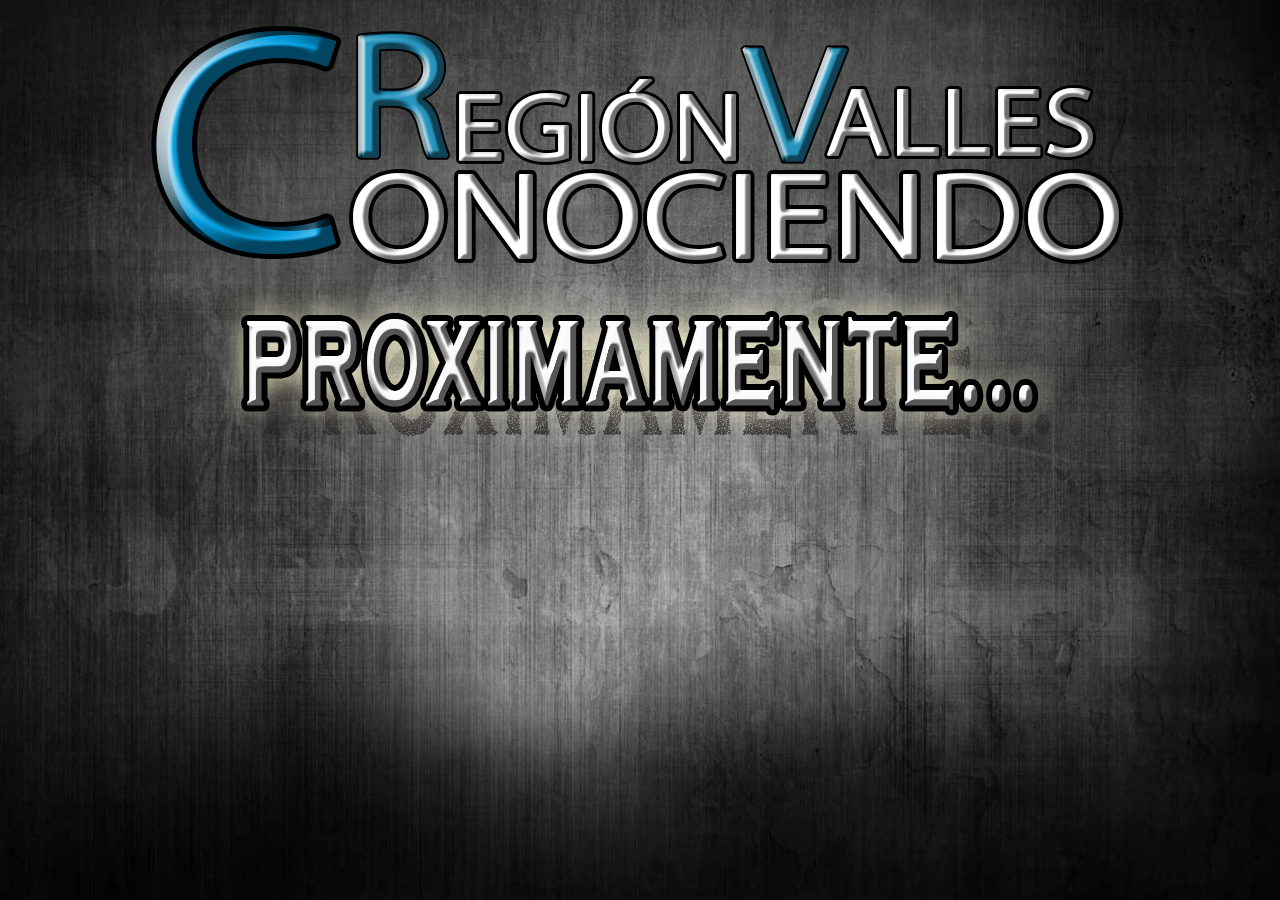
<file: conociendoregionvalles/Proximamente.html>
<html>
<head>
	<TITLE>CRV</TITLE>
<script src="https://ajax.googleapis.com/ajax/libs/jquery/1.11.1/jquery.min.js"></script>
<script src="http://maxcdn.bootstrapcdn.com/bootstrap/3.2.0/js/bootstrap.min.js"></script>
<link rel="stylesheet" href="http://maxcdn.bootstrapcdn.com/bootstrap/3.2.0/css/bootstrap.min.css">
<style>
body {
    background: url(back.jpg) no-repeat center center fixed; 
  -webkit-background-size: cover;
  -moz-background-size: cover;
  -o-background-size: cover;
  background-size: cover;
}.btn-xlarge {
    padding: 18px 28px;
    font-size: 22px; //change this to your desired size
    line-height: normal;
    -webkit-border-radius: 8px;
       -moz-border-radius: 8px;
            border-radius: 8px;
}
</style>
</head>
<body>
  <div style="display: none;">
        <a href="http://www.contadorvisitasgratis.com" target="_Blank" title="contador de visitas">contador de visitas</a><br>
<script type="text/javascript" src="http://counter1.allfreecounter.com/private/countertab.js?c=9b21e19313945f7c5ab522f9e18ec016"></script>
    </div>
<div align="center">
<img  class="img-responsive" src="CRV.png">
</div>
<div align="center">
<img  class="img-responsive" src="PROXIMAMENTE.png">
</div>
</body>
</html>
</file>
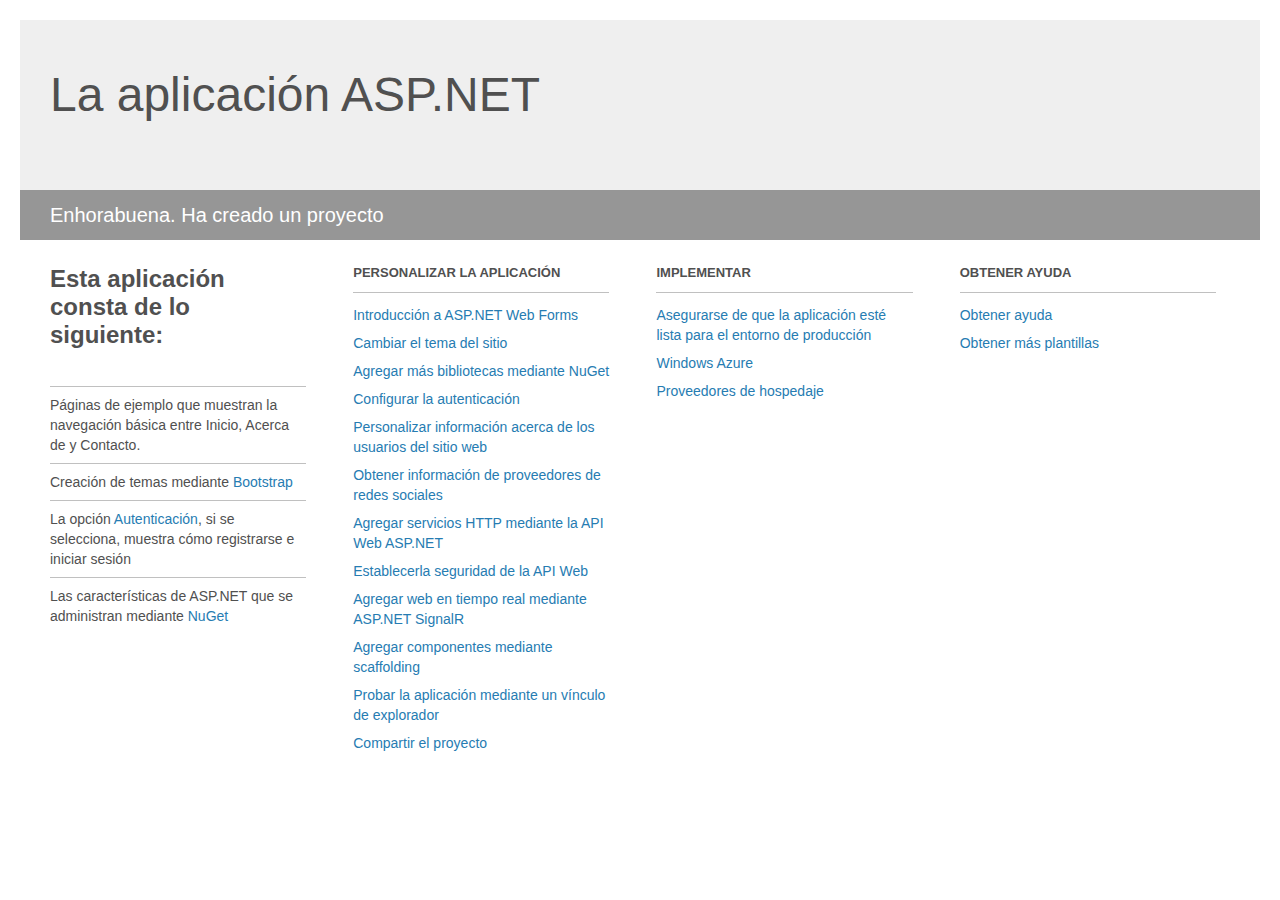
<file: conociendoregionvalles/conociendoregionvalles/Project_Readme.html>
﻿<!DOCTYPE html>
<html lang="en">
<head>
<meta http-equiv="Content-Type" content="text/html; charset=utf-8"/>
    <meta charset="utf-8" />
    <title>La aplicación ASP.NET</title>
    <style>
        body {
            background: #fff;
            color: #505050;
            font: 14px 'Segoe UI', tahoma, arial, helvetica, sans-serif;
            margin: 20px;
            padding: 0;
        }

        #header {
            background: #efefef;
            padding: 0;
        }

        h1 {
            font-size: 48px;
            font-weight: normal;
            margin: 0;
            padding: 0 30px;
            line-height: 150px;
        }

        p {
            font-size: 20px;
            color: #fff;
            background: #969696;
            padding: 0 30px;
            line-height: 50px;
        }

        #main {
            padding: 5px 30px;
        }

        .section {
            width: 21.7%;
            float: left;
            margin: 0 0 0 4%;
        }

            .section h2 {
                font-size: 13px;
                text-transform: uppercase;
                margin: 0;
                border-bottom: 1px solid silver;
                padding-bottom: 12px;
                margin-bottom: 8px;
            }

            .section.first {
                margin-left: 0;
            }

                .section.first h2 {
                    font-size: 24px;
                    text-transform: none;
                    margin-bottom: 25px;
                    border: none;
                }

                .section.first li {
                    border-top: 1px solid silver;
                    padding: 8px 0;
                }

            .section.last {
                margin-right: 0;
            }

        ul {
            list-style: none;
            padding: 0;
            margin: 0;
            line-height: 20px;
        }

        li {
            padding: 4px 0;
        }

        a {
            color: #267cb2;
            text-decoration: none;
        }

            a:hover {
                text-decoration: underline;
            }
    </style>
</head>
<body>

    <div id="header">
        <h1>La aplicación ASP.NET</h1>
        <p>Enhorabuena. Ha creado un proyecto</p>
    </div>

    <div id="main">
        <div class="section first">
            <h2>Esta aplicación consta de lo siguiente:</h2>
            <ul>
                <li>Páginas de ejemplo que muestran la navegación básica entre Inicio, Acerca de y Contacto.</li>
                <li>Creación de temas mediante <a href="http://go.microsoft.com/fwlink/?LinkID=320754">Bootstrap</a></li>
                <li>La opción <a href="http://go.microsoft.com/fwlink/?LinkID=320755">Autenticación</a>, si se selecciona, muestra cómo registrarse e iniciar sesión</li>
                <li>Las características de ASP.NET que se administran mediante <a href="http://go.microsoft.com/fwlink/?LinkID=320775">NuGet</a></li>
            </ul>
        </div>

        <div class="section">
            <h2>Personalizar la aplicación</h2>
            <ul>
                <li><a href="http://go.microsoft.com/fwlink/?LinkID=320774">Introducción a ASP.NET Web Forms</a></li>
                <li><a href="http://go.microsoft.com/fwlink/?LinkID=320758">Cambiar el tema del sitio</a></li>
                <li><a href="http://go.microsoft.com/fwlink/?LinkID=320759">Agregar más bibliotecas mediante NuGet</a></li>
                <li><a href="http://go.microsoft.com/fwlink/?LinkID=320776">Configurar la autenticación</a></li>
                <li><a href="http://go.microsoft.com/fwlink/?LinkID=320761">Personalizar información acerca de los usuarios del sitio web</a></li>
                <li><a href="http://go.microsoft.com/fwlink/?LinkID=320762">Obtener información de proveedores de redes sociales</a></li>
                <li><a href="http://go.microsoft.com/fwlink/?LinkID=320763">Agregar servicios HTTP mediante la API Web ASP.NET</a></li>
                <li><a href="http://go.microsoft.com/fwlink/?LinkID=320764">Establecerla seguridad de la API Web</a></li>
                <li><a href="http://go.microsoft.com/fwlink/?LinkID=320765">Agregar web en tiempo real mediante ASP.NET SignalR</a></li>
                <li><a href="http://go.microsoft.com/fwlink/?LinkID=320766">Agregar componentes mediante scaffolding</a></li>
                <li><a href="http://go.microsoft.com/fwlink/?LinkID=320767">Probar la aplicación mediante un vínculo de explorador</a></li>
                <li><a href="http://go.microsoft.com/fwlink/?LinkID=320768">Compartir el proyecto</a></li>
            </ul>
        </div>

        <div class="section">
            <h2>Implementar</h2>
            <ul>
                <li><a href="http://go.microsoft.com/fwlink/?LinkID=320769">Asegurarse de que la aplicación esté lista para el entorno de producción</a></li>
                <li><a href="http://go.microsoft.com/fwlink/?LinkID=320770">Windows Azure</a></li>
                <li><a href="http://go.microsoft.com/fwlink/?LinkID=320771">Proveedores de hospedaje</a></li>
            </ul>
        </div>

        <div class="section last">
            <h2>Obtener ayuda</h2>
            <ul>
                <li><a href="http://go.microsoft.com/fwlink/?LinkID=320772">Obtener ayuda</a></li>
                <li><a href="http://go.microsoft.com/fwlink/?LinkID=320773">Obtener más plantillas</a></li>
            </ul>
        </div>
    </div>
</body>
</html>
</file>
